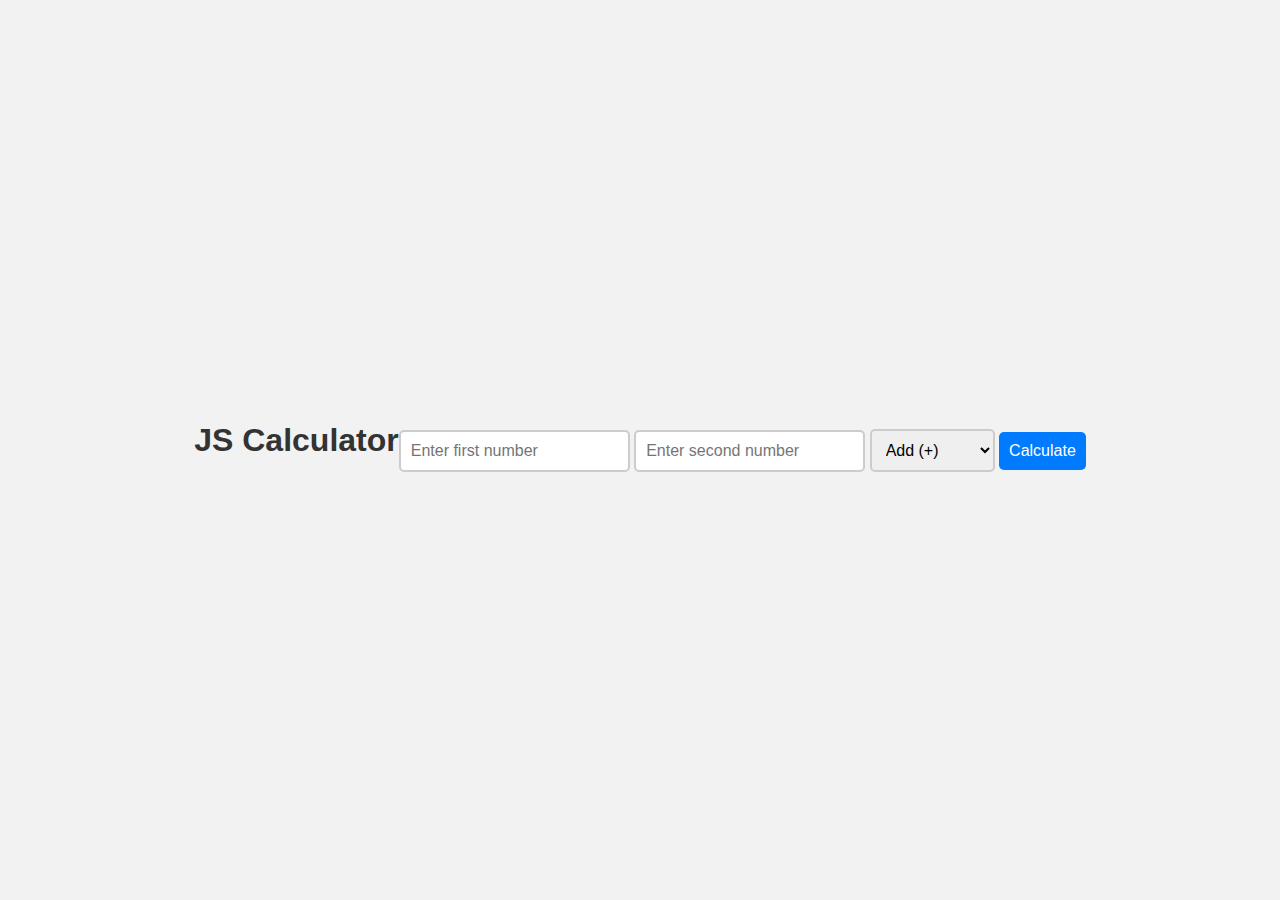
<file: Js_Assesment/index.html>
<!DOCTYPE html>
<html lang="en">
<head>
    <meta charset="UTF-8">
    <link rel="stylesheet" href="styles.css">
    <title>JS Calculator</title>
</head>
<body>
    <h1 >JS Calculator</h1>
    <br>
    <br>
    
    <div>
        <input type="number" id="num1" placeholder="Enter first number">
        <input type="number" id="num2" placeholder="Enter second number">
        <select id="operator">
            <option value="+">Add (+)</option>
            <option value="-">Subtract (-)</option>
            <option value="*">Multiply (*)</option>
            <option value="/">Divide (/)</option>
        </select>
        <button id="calculateBtn">Calculate</button>
    </div>
    <script src="script.js"></script> 
</body>
</html>
</file>
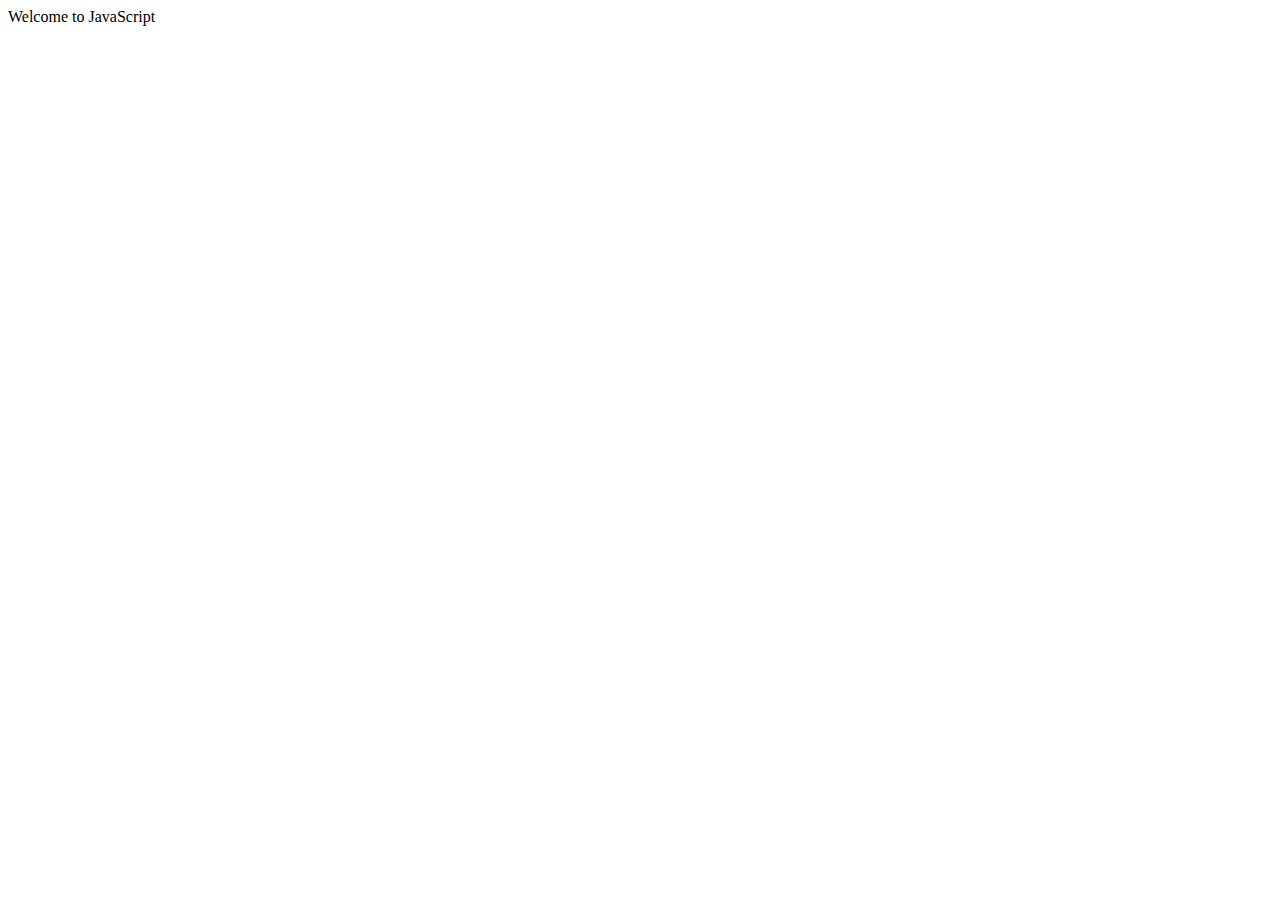
<file: 01_JS-Intro.html>
<!DOCTYPE html>
<html lang="en">
<head>
    <meta charset="UTF-8">
    <meta name="viewport" content="width=device-width, initial-scale=1.0">
    <title>Document</title>
</head>
<body>
    <script>
        document.write('Welcome to JavaScript')
    </script>
</body>
</html>
</file>
<file: Js_Assesment/styles.css>
/* Reset and Base Styles */
* {
    margin: 0;
    padding: 0;
    box-sizing: border-box;
    font-family: 'Segoe UI', sans-serif;
}

body {
    background-color: #f2f2f2;
    display: flex;
    justify-content: center;
    align-items: center;
    height: 100vh;
}

.container {
    text-align: center;
}

h1 {
    color: #333;
    margin-bottom: 20px;
}

/* Calculator Box Styling */
.calculator {
    background-color: white;
    padding: 25px 30px;
    border-radius: 10px;
    box-shadow: 0 5px 15px rgba(0,0,0,0.1);
    display: flex;
    flex-direction: column;
    gap: 15px;
    width: 300px;
    margin: auto;
}

/* Inputs & Select */
input, select {
    padding: 10px;
    font-size: 16px;
    border: 2px solid #ccc;
    border-radius: 5px;
}

/* Button Styling */
button {
    padding: 10px;
    background-color: #007bff;
    color: white;
    border: none;
    font-size: 16px;
    border-radius: 5px;
    cursor: pointer;
    transition: background-color 0.3s;
}

button:hover {
    background-color: #0056b3;
}
</file>
